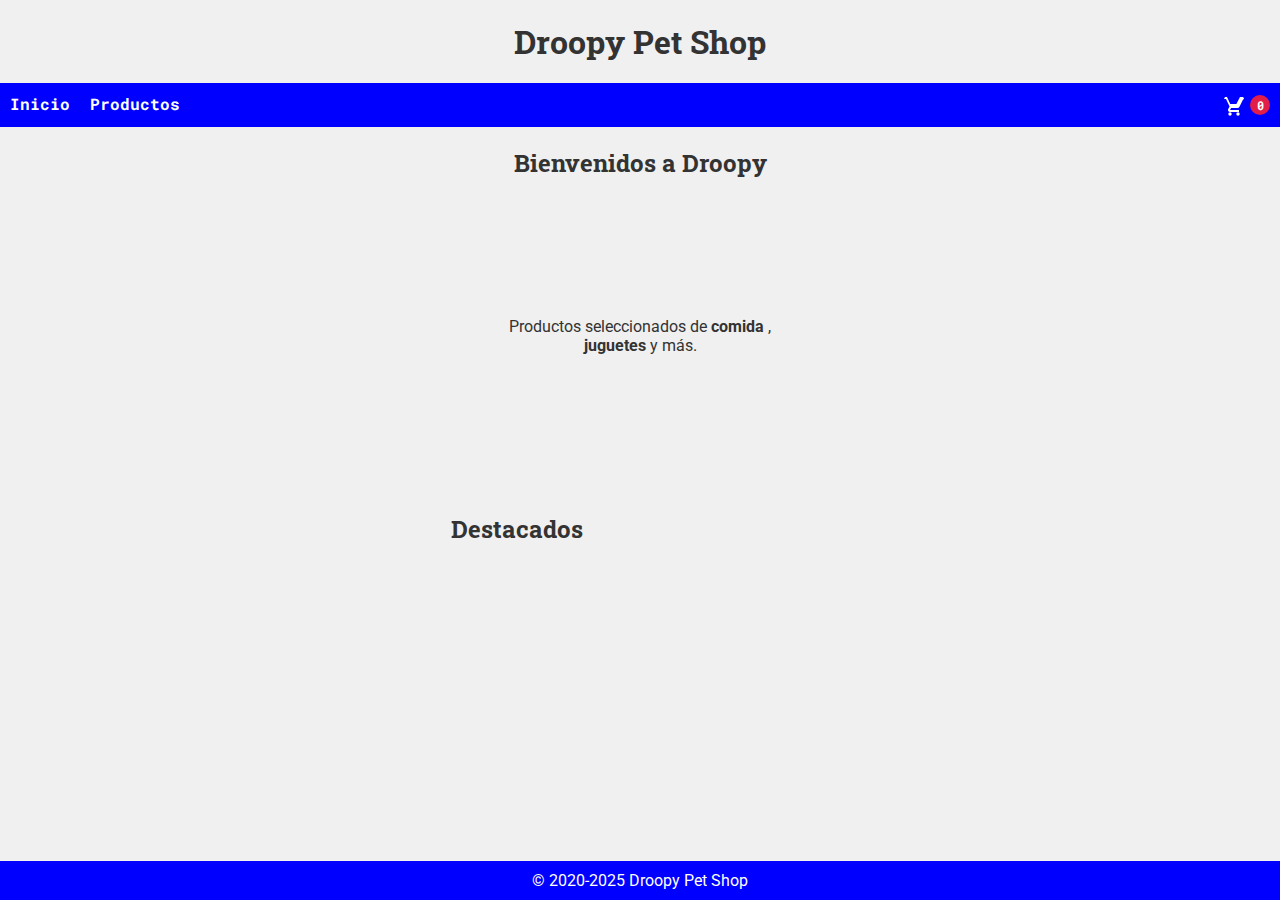
<file: index.html>
<!DOCTYPE html>
<html lang="es">
  <head>
    <meta charset="utf-8" />
    <title>Inicio | Droopy Pet Shop</title>
    <link rel="icon" href="./assets/img/PetStoreShop.ico" />
    <link rel="stylesheet" href="./assets/img/estilosindex.css" />
  </head>

  <body>
    <!-- header común -->
    <header>
      <h1>Droopy Pet Shop</h1>
      <nav>
        <ul>
          <li><a href="./index.html">Inicio</a></li>
          <li><a href="./pages/productos.html">Productos</a></li>
        </ul>
      <div id="cart" class="cart"></div> 
      </nav>
    </header>

    <main>
      <section id="saludo">
        <h2>Bienvenidos a Droopy</h2>
        <p>
          Productos seleccionados de <strong>comida </strong>,
          <strong>juguetes</strong> y más.
        </p>
      </section>

      <section aria-labelledby="tit-destacados">
        <h2 id="tit-destacados">Destacados</h2>
        <div id="destacados"></div>
      </section>
    </main>
    <!-- footer común -->
    <footer>
      <p>&copy; 2020-2025 Droopy Pet Shop</p>
    </footer>

    <script type="module" src="./js/index.js"></script>
    <script type="module" src="./js/carrito.js"></script>
  </body>
</html>
</file>
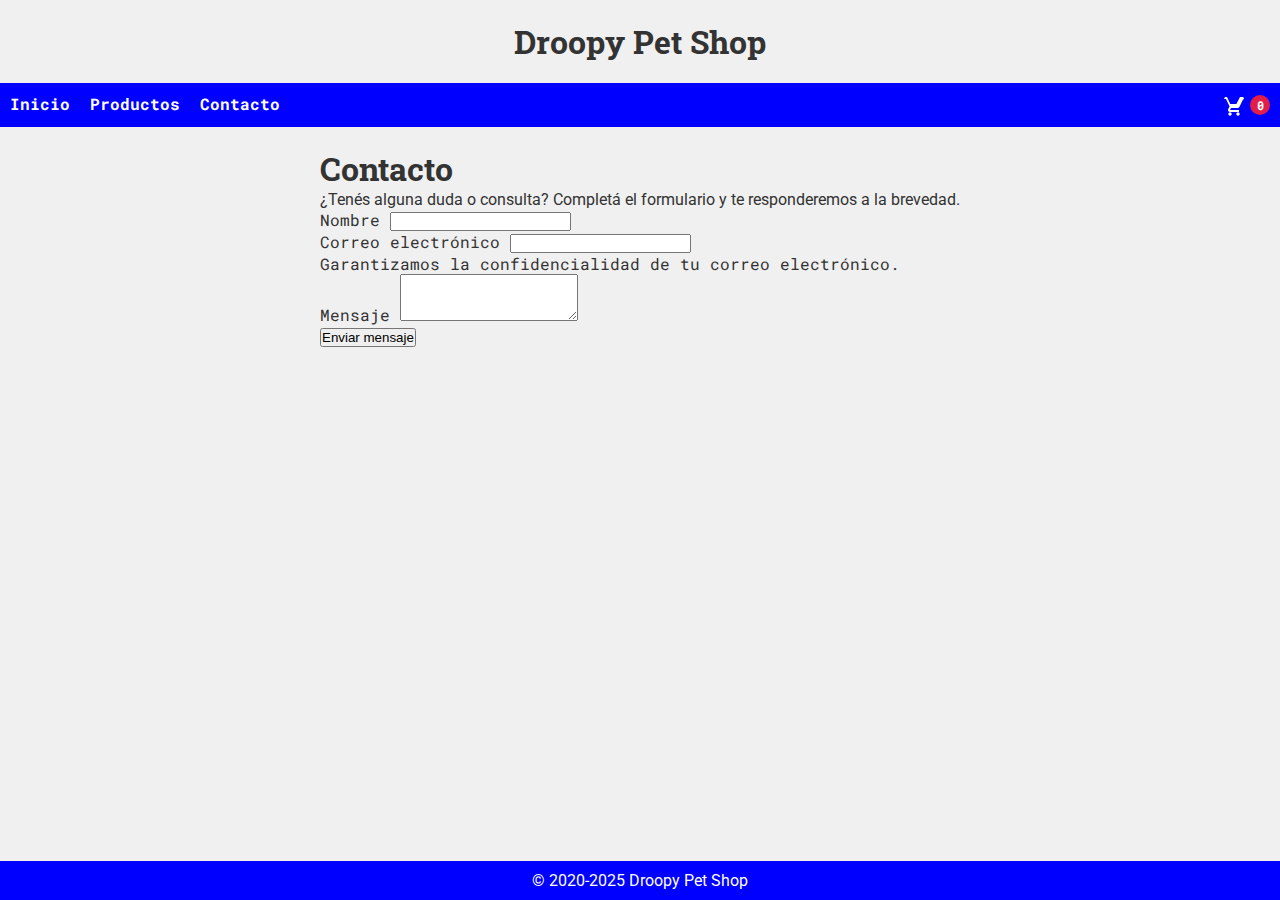
<file: pages/contacto.html>
<!DOCTYPE html>
<html lang="es">
  <head>
    <meta charset="utf-8" />
    <title>Contacto | Droopy Pet Shop</title>
    <meta name="description" content="Tienda online de articulos, alimentos para mascotas">
    <meta name="keywords" content="mascotas, petshoop, cat, dog, perro, gato">
    <link rel="icon" href="../assets/img/PetStoreShop.ico" />
    <link href="https://cdn.jsdelivr.net/npm/bootstrap@5.3.8/dist/css/bootstrap.min.css" rel="stylesheet" integrity="sha384-sRIl4kxILFvY47J16cr9ZwB07vP4J8+LH7qKQnuqkuIAvNWLzeN8tE5YBujZqJLB" crossorigin="anonymous">
    <link rel="stylesheet" href="../assets/img/estilosindex.css" />
  </head>

  <body>
    <header>
     <h1>Droopy Pet Shop</h1>
      <nav>
        <ul>
          <li><a href="../index.html">Inicio</a></li>
          <li><a href="./productos.html">Productos</a></li>
          <li><a href="./contacto.html">Contacto</a></li>     
        </ul>
        <div id="cart" class="cart"></div>
      </nav>
    </header>

    <main>
      <section>
        <form>
          <h1 class="display-4 text-center text-primary">Contacto</h1>
          <p class="lead text-center text-muted">¿Tenés alguna duda o consulta? Completá el formulario y te responderemos a la brevedad.</p>
          <div class="mb-3">
            <label for="exampleInputPassword1" class="form-label">Nombre</label>
            <input type="password" class="form-control" id="exampleInputPassword1" required minlength="3" maxlength="50" pattern="[A-Za-zÁÉÍÓÚáéíóúÑñ ]+">
          </div>
          <div class="mb-3">
            <label for="exampleInputEmail1" class="form-label">Correo electrónico</label>
            <input type="email" class="form-control" id="exampleInputEmail1" aria-describedby="emailHelp" required aria-describedby="emailHelp">
            <div id="emailHelp" class="form-text">Garantizamos la confidencialidad de tu correo electrónico.</div>
          </div>
          <div class="mb-3">
            <label for="exampleFormControlTextarea1" class="form-label">Mensaje</label>
            <textarea class="form-control" id="exampleFormControlTextarea1" rows="3" required minlength="10"> </textarea>
          </div>
          <button type="submit" class="btn btn-primary">Enviar mensaje</button>
        </form>
      </section>
    </main>

    <footer>
        <p>&copy; 2020-2025 Droopy Pet Shop</p>
    </footer>

    <script type="module" src="../js/catalogo.js"></script>
    <script type="module" src="../js/carrito.js"></script>
    <script src="https://cdn.jsdelivr.net/npm/bootstrap@5.3.8/dist/js/bootstrap.bundle.min.js" integrity="sha384-FKyoEForCGlyvwx9Hj09JcYn3nv7wiPVlz7YYwJrWVcXK/BmnVDxM+D2scQbITxI" crossorigin="anonymous"></script>
    <script src="../js/validacionContacto.js"></script>
  </body>
</html>
</file>
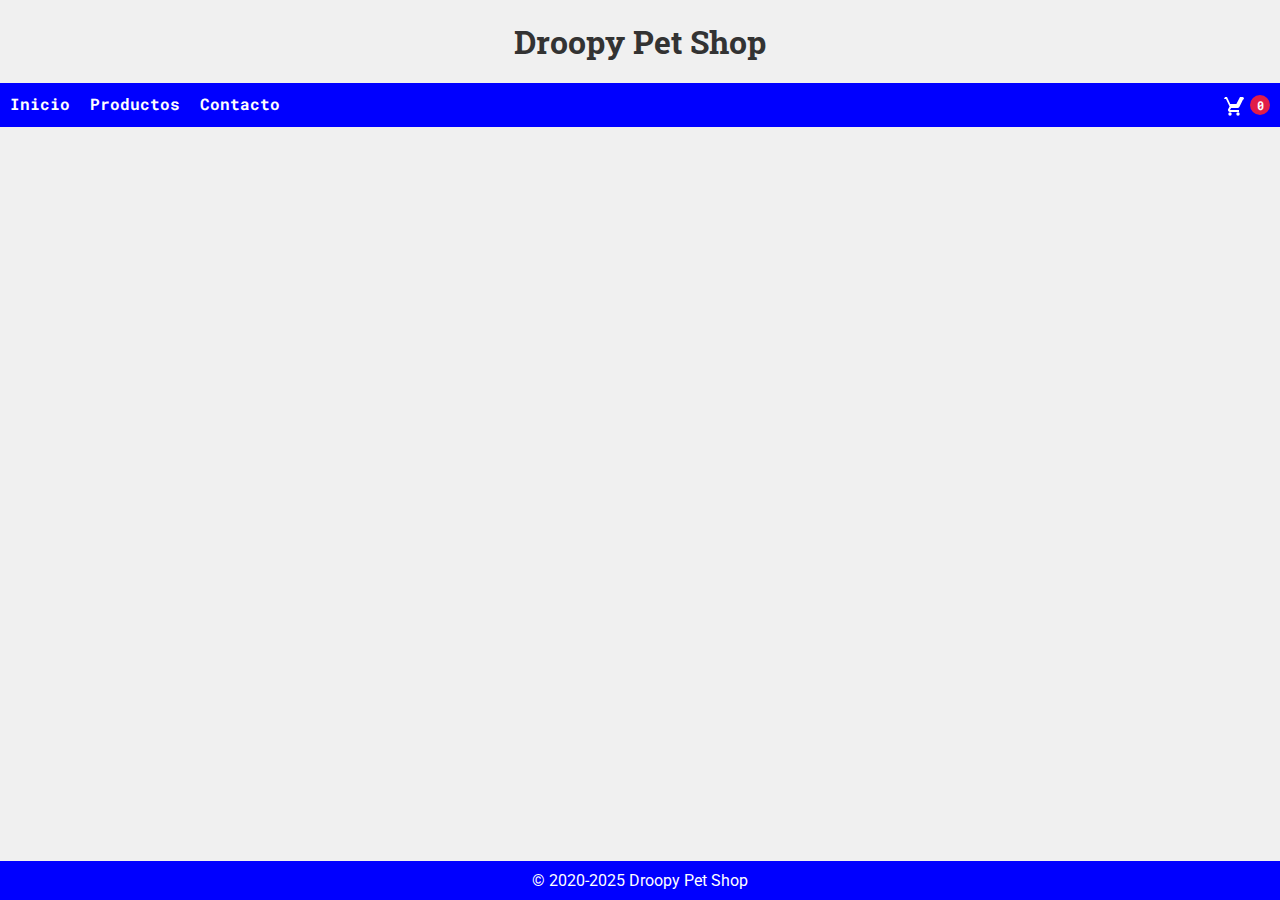
<file: pages/detalle.html>
<!DOCTYPE html>
<html lang="es">
  <head>
    <meta charset="utf-8" />
    <title>Detalle del Producto | Droopy Pet Shop</title>
    <meta
      name="description"
      content="Tienda online de articulos, alimentos para mascotas"
    />
    <meta name="keywords" content="mascotas, petshoop, cat, dog, perro, gato" />
    <link rel="icon" href="../assets/img/PetStoreShop.ico" />
    <link rel="stylesheet" href="../assets/img/estilosindex.css" />
    <meta name="viewport" content="initial-scale=1, width=device-width" />
  </head>

  <body>
    <!-- header común -->
    <header>
      <h1>Droopy Pet Shop</h1>
      <nav>
        <!-- Menu hamburguesa -->
        <button class="hamburger" aria-label="Abrir menú" aria-expanded="false">
          <span></span><span></span><span></span>
        </button>
        <div class="nav-links">
          <a href="../index.html">Inicio</a>
          <a href="./productos.html">Productos</a>
          <a href="./contacto.html">Contacto</a>
        </div>
        <ul>
          <li><a href="./index.html">Inicio</a></li>
          <li><a href="./productos.html">Productos</a></li>
          <li><a href="./contacto.html">Contacto</a></li>
        </ul>
        <div id="cart" class="cart"></div>
      </nav>
    </header>

    <main>
      <div id="detalle"></div>
    </main>

    <!-- footer común -->
    <footer>
      <p>&copy; 2020-2025 Droopy Pet Shop</p>
    </footer>

    <script type="module" src="../js/detalle.js"></script>
    <script type="module" src="../js/carrito.js"></script>
    <script type="module" src="../js/menu.js"></script>
  </body>
</html>
</file>
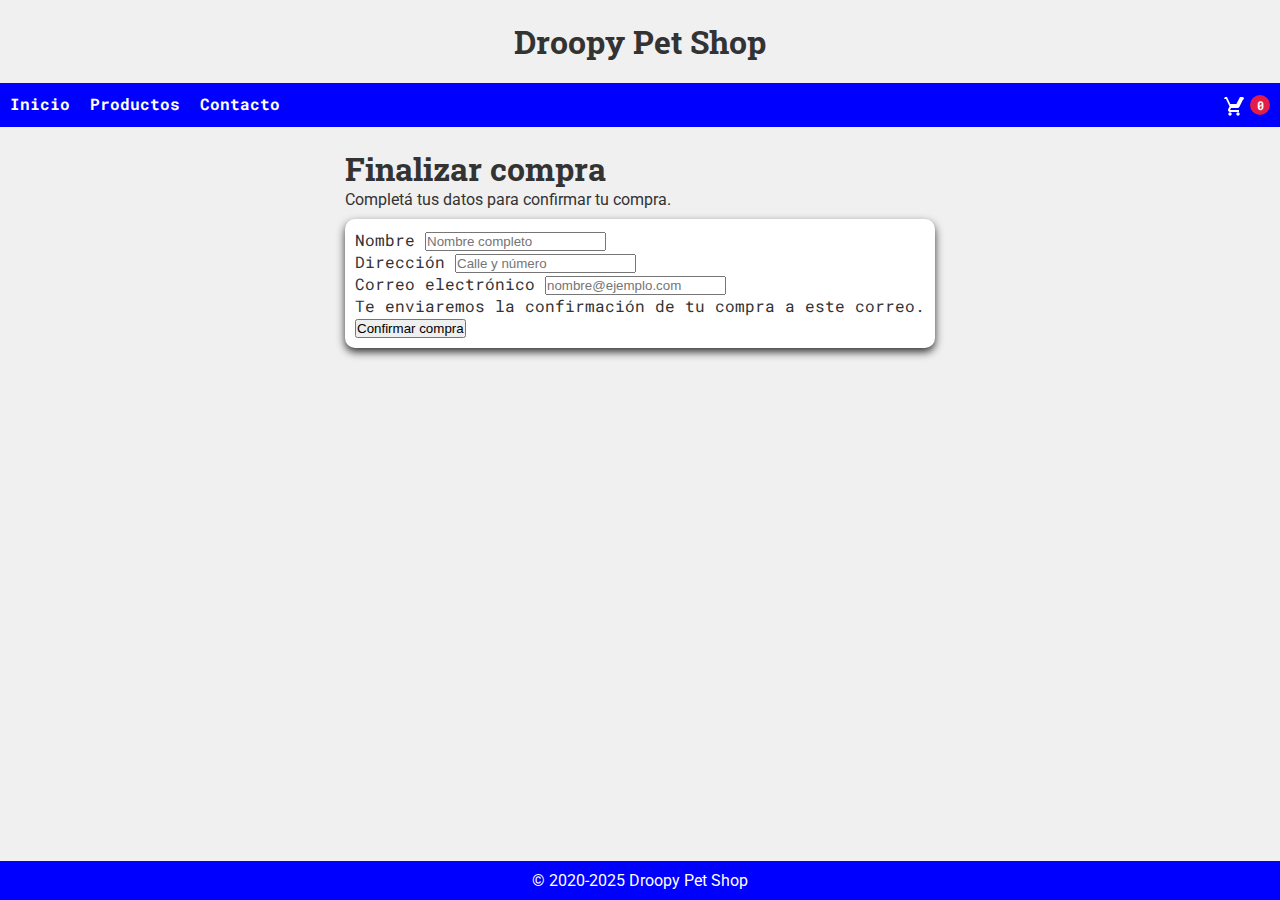
<file: pages/finalizar-compra.html>
<!DOCTYPE html>
<html lang="es">
  <head>
    <meta charset="utf-8" />
    <title>Finalizar compra | Droopy Pet Shop</title>
    <meta
      name="description"
      content="Tienda online de articulos, alimentos para mascotas"
    />
    <meta name="keywords" content="mascotas, petshoop, cat, dog, perro, gato" />
    <link rel="icon" href="../assets/img/PetStoreShop.ico" />
    <link
      href="https://cdn.jsdelivr.net/npm/bootstrap@5.3.8/dist/css/bootstrap.min.css"
      rel="stylesheet"
      integrity="sha384-sRIl4kxILFvY47J16cr9ZwB07vP4J8+LH7qKQnuqkuIAvNWLzeN8tE5YBujZqJLB"
      crossorigin="anonymous"
    />
    <link rel="stylesheet" href="../assets/img/estilosindex.css" />
    <meta name="viewport" content="initial-scale=1, width=device-width" />
  </head>

  <body>
    <header>
      <h1>Droopy Pet Shop</h1>
      <nav>
        <!-- Menu hamburguesa -->
        <button class="hamburger" aria-label="Abrir menú" aria-expanded="false">
          <span></span><span></span><span></span>
        </button>
        <div class="nav-links">
          <a href="../index.html">Inicio</a>
          <a href="./productos.html">Productos</a>
          <a href="./contacto.html">Contacto</a>
        </div>
        <ul>
          <li><a href="../index.html">Inicio</a></li>
          <li><a href="./productos.html">Productos</a></li>
          <li><a href="./contacto.html">Contacto</a></li>
        </ul>
        <div id="cart" class="cart"></div>
      </nav>
    </header>

    <main>
      <section>
        <form id="formFinalizarCompra">
          <h1 class="display-4 text-center text-primary">Finalizar compra</h1>
          <p class="lead text-center text-muted">
            Completá tus datos para confirmar tu compra.
          </p>
          <div class="card">
            <div class="card-body">
              <div class="mb-3">
                <label for="nombre" class="form-label">Nombre</label>
                <input
                  id="nombre"
                  type="text"
                  class="form-control"
                  placeholder="Nombre completo"
                  aria-label="Nombre"
                  required
                />
              </div>
              <div class="mb-3">
                <label for="direccion" class="form-label">Dirección</label>
                <input
                  id="direccion"
                  type="text"
                  class="form-control"
                  placeholder="Calle y número"
                  aria-label="Dirección"
                  required
                />
              </div>
              <div class="mb-3">
                <label for="email" class="form-label">Correo electrónico</label>
                <input
                  type="email"
                  class="form-control"
                  id="email"
                  aria-describedby="emailHelp"
                  placeholder="nombre@ejemplo.com"
                  required
                />
                <div id="emailHelp" class="form-text">
                  Te enviaremos la confirmación de tu compra a este correo.
                </div>
              </div>
              <button type="submit" class="btn btn-primary">
                Confirmar compra
              </button>
            </div>
          </div>
        </form>
        <div id="mensajeConfirmacion" class="card mt-4" style="display: none">
          <div class="card-body text-center">
            <h2 class="text-success">¡Compra confirmada!</h2>
            <p>Tu compra ha sido procesada exitosamente.</p>
            <p>
              Recibirás un correo electrónico con los detalles de tu pedido.
            </p>
            <a href="../index.html" class="btn btn-primary">
              Volver al inicio
            </a>
          </div>
        </div>
      </section>
    </main>

    <footer>
      <p>&copy; 2020-2025 Droopy Pet Shop</p>
    </footer>

    <script type="module" src="../js/carrito.js"></script>
    <script
      src="https://cdn.jsdelivr.net/npm/bootstrap@5.3.8/dist/js/bootstrap.bundle.min.js"
      integrity="sha384-FKyoEForCGlyvwx9Hj09JcYn3nv7wiPVlz7YYwJrWVcXK/BmnVDxMxD2scQbITxI"
      crossorigin="anonymous"
    ></script>
    <script src="../js/finalizar-compra.js"></script>
    <script type="module" src="../js/menu.js"></script>
  </body>
</html>
</file>
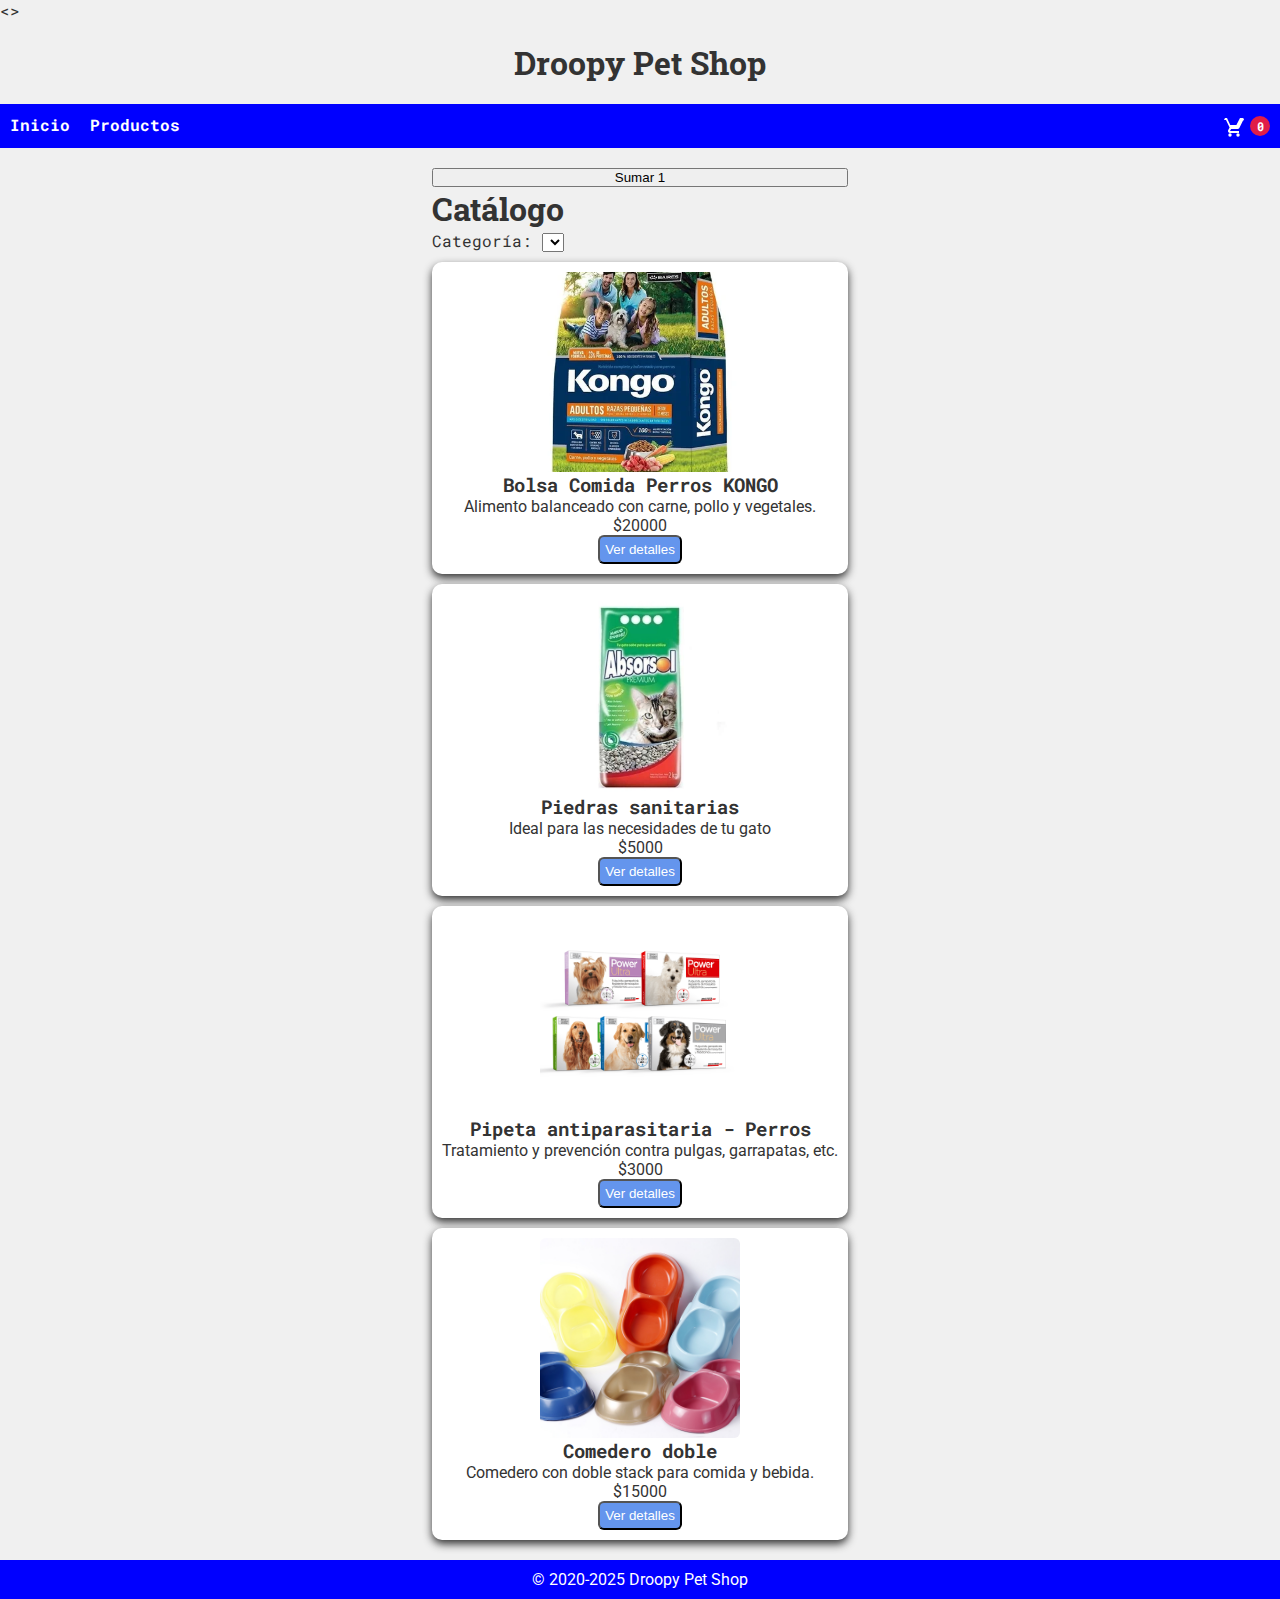
<file: pages/productos.html>
<!DOCTYPE html>
<html lang="es">
  <head>
    <meta charset="utf-8" />
    <title>Inicio | Droopy Pet Shop</title>
    <link rel="icon" href="../assets/img/PetStoreShop.ico" />
    <link rel="stylesheet" href="../assets/img/estilosindex.css" />
  </head>

  <>
    <!-- header común -->
    <header>
      <h1>Droopy Pet Shop</h1>
      <nav>
        <ul>
          <li><a href="../index.html">Inicio</a></li>
          <li><a href="./productos.html">Productos</a></li>     
        </ul>
        <div id="cart" class="cart">

        </div>
      </nav>
    </header>

    <main>
      <button id="btnSumar">Sumar 1</button>
      <h1>Catálogo</h1>
      <div class="toolbar">
        <label for="filtroCategoria">Categoría:</label>
        <select id="filtroCategoria">
          <!-- Se completa por JS -->
        </select>
        <span id="contador"></span>
      </div>

      <div id="gridProductos"></div>
    </main>
    <!-- footer común -->
    <footer>
      <p>&copy; 2020-2025 Droopy Pet Shop</p>
    </footer>

    <script type="module" src="../js/catalogo.js"></script>
    <script type="module" src="../js/carrito.js"></script>
  </body>
</html>
</file>
<file: assets/img/estilosindex.css>
@import url("https://fonts.googleapis.com/css?family=Roboto+Mono:400,500,700|Roboto+Slab:400,700|Roboto:400,500,700,900&display=swap");
* {
  margin: 0;
  padding: 0;
  box-sizing: border-box;
}

body {
  font-family: "Roboto Mono", monospace;
  background-color: #f0f0f0;
  color: #333;
  display: grid;
  grid-template-rows: auto 1fr auto;
  min-height: 100vh;
}

header h1 {
  display: grid;
  justify-content: center;
  padding: 20px;
}

main {
  display: grid;
  justify-content: center;
  padding: 20px;
}

#saludo {
  justify-self: center;
  width: 80%;
  text-align: center;
}

footer {
  text-align: center;
  color: white;
  background-color: blue;
  padding: 10px;
}

nav {
  display: flex;
  width: 100%;
  justify-content: space-between;
  background-color: blue;
}

nav ul {
  list-style: none;
  display: flex;
  justify-content: space-around;
  gap: 20px;
  padding: 10px 10px;
}

nav a {
  text-decoration: none;
  color: white;
  font-weight: bold;
}

/* --- Botón hamburguesa --- */
.hamburger {
  display: none; /* oculto en desktop */
  flex-direction: column;
  gap: 5px;
  background: none;
  border: none;
  cursor: pointer;
  justify-content: center;
  padding-left: 20px;
}
.hamburger span {
  display: block;
  width: 25px;
  height: 3px;
  background: white;
}

/* --- Links del menú --- */
.nav-links {
  display: none;
  gap: 20px;
}
.nav-links.active {
  display: block;
  position: absolute;
  top: 127px;
  left: 0;
  right: 0;
  background: #004d99;
  padding: 15px;
  z-index: 300;
}
.nav-links.active a {
  display: block;
  padding: 10px 0;
}

main section {
  display: grid;
  grid-template-columns: 1fr;
  margin-bottom: 20px;
}

@media (max-width: 600px) {
  .hamburger {
    display: flex;
  }
  nav ul {
    display: none; /* oculto por defecto */
    flex-direction: column;
  }

  .nav-links {
    display: none; /* oculto por defecto */
    flex-direction: column;
  }

  .cart-link {
    margin-left: auto;
  }
}
.nav-links.active {
  display: flex; /* muestro el menú cuando tiene la clase .active */
}

h1,
h2 {
  font-family: "Roboto Slab", serif;
}

p {
  font-family: "Roboto", sans-serif;
}

.productos {
  display: grid;
  grid-template-columns: repeat(auto-fit, minmax(250px, 1fr));
  gap: 20px;
  padding: 20px;
  justify-items: center;
}

.tarjeta {
  display: flex;
  flex-direction: column;
  align-items: center;
  border: 1px solid #ccc;
  padding: 15px;
  background-color: #f9f9f9;
  width: 220px;
  box-shadow: 0 2px 5px rgba(0, 0, 0, 0.1);
}

.card {
  padding: 10px;
  background-color: white;
  box-shadow: 0px 4px 8px #333;
  margin-top: 10px;
  border-radius: 10px;

  display: flex;
  flex-direction: column;
  align-items: center; /* centra horizontalmente los hijos, como la imagen */
}

.card-img {
  width: 200px;
  height: 200px;
  object-fit: cover;
  border-radius: 6px;
}

.btn-agregar {
  background-color: cornflowerblue;
  padding: 5px 5px;
  border-radius: 6px;
  color: white;
}

.btn-agregar:hover {
  background-color: blue;
}

.btn-agregar:disabled {
  background-color: burlywood;
}

.btn-detalle {
  background-color: cornflowerblue;
  padding: 5px 5px;
  border-radius: 6px;
  color: white;
}

.btn-detalle:hover {
  background-color: blue;
}

.btn-danger {
  background-color: red;
  border-radius: 6px;
  color: white;
  width: 100%;
  margin-top: 15px;
  padding: 12px;
  font-size: 16px;
  font-weight: bold;
}

.btn-agregar-compra {
  background-color: green;
  padding: 5px 5px;
  border-radius: 6px;
  color: white;
  width: 100%;
  margin-top: 15px;
  padding: 12px;
  font-size: 16px;
  font-weight: bold;
}
.btn-agregar-compra:hover {
  background-color: darkgreen;
}

.btn-danger:hover {
  background-color: darkred;
}

.tablaCarrito {
  display: flex;
  padding: 10px 10px;
}

.listaCarrito {
  padding: 10px 10px;
  border-radius: 5px;
  box-shadow: 0px 4px 8px #333;
  background-color: white;
}

.resumenCarrito {
  padding: 10px 10px;
  margin-left: 10px;
  border-radius: 5px;
  box-shadow: 0px 4px 8px #333;
  background-color: white;
}

/* ---- Estilos del enlace del carrito en el nav ---- */
.cart {
  display: flex;
  padding: 10px 10px;
}

.cart-link {
  position: relative; /* permite posicionar elementos hijos (como el badge) relativos a este link */
  display: inline-flex; /* se comporta como inline, pero usa flexbox para alinear su contenido */
  align-items: center; /* centra verticalmente el ícono del carrito y el número */
  gap: 0.4rem; /* espacio horizontal entre el ícono y el badge */
  margin-left: auto; /* truco de flexbox: empuja el carrito a la derecha del nav */
  text-decoration: none; /* quita el subrayado de enlace */
}

/* ---- Contenedor del ícono (SVG del carrito) ---- */
.cart-ico {
  display: inline-flex; /* mantiene el ícono alineado en línea con el número */
}

/* ---- El badge (numerito rojo con cantidad) ---- */
.cart-badge {
  min-width: 20px; /* ancho mínimo: asegura que siempre tenga forma de círculo */
  height: 20px; /* alto fijo: mantiene la altura consistente */
  padding: 0 6px; /* espacio horizontal extra: si hay 2 o 3 dígitos, no se aprieta */
  border-radius: 999px; /* valor enorme → genera forma circular/píldora */
  font-size: 12px; /* tamaño del número */
  line-height: 20px; /* centra verticalmente el número dentro del círculo */
  text-align: center; /* centra horizontalmente el número */
  background: #e11d48; /* color de fondo rojo */
  color: #fff; /* texto en blanco */
  font-weight: 700; /* número en negrita para que se note más */
  display: inline-block; /* se comporta como caja en línea */
}

/* ---- Cuando el badge recibe la clase .bump, corre la animación ---- */
.cart-badge.bump {
  animation: cart-bump 500ms ease-out;
  /* usa la animación "cart-bump"
     - dura medio segundo (500ms)
     - arranca fuerte y termina suave (ease-out) */
}

/* ---- Pasos de la animación del rebote ---- */
/* los porcentajes representan en qué momento de la animación se aplica cada estilo.*/
@keyframes cart-bump {
  0% {
    transform: scale(1);
  } /* arranca en tamaño normal */
  20% {
    transform: scale(1.35);
  } /* se infla bastante (35% más grande) */
  40% {
    transform: scale(0.8);
  } /* se achica más de lo normal (rebote hacia abajo) */
  60% {
    transform: scale(1.2);
  } /* rebote hacia arriba, no tan fuerte como el inicial */
  80% {
    transform: scale(0.9);
  } /* segundo rebote hacia abajo más suave */
  100% {
    transform: scale(1);
  } /* vuelve al tamaño normal */
}

/* ---- Estilos del carrito ---- */
.TuCarrito {
  width: 100%;
  max-width: 1200px;
  margin: 0 auto;
}

.tablaCarrito {
  display: grid;
  grid-template-columns: 2fr 1fr;
  gap: 20px;
  margin-top: 20px;
}

.listaCarrito {
  background-color: white;
  border-radius: 8px;
  box-shadow: 0 4px 8px rgba(0, 0, 0, 0.1);
  overflow: hidden;
}

#cabeceraCarrito {
  display: grid;
  /* CAMBIO: Añadimos 'auto' al final para la 5ª columna */
  grid-template-columns: 2fr 1fr 1fr 1fr auto;
  gap: 10px;
  padding: 15px 20px;
  background-color: #f8f9fa;
  border-bottom: 2px solid #e9ecef;
  font-weight: bold;
  color: #495057;
}

.filaCarrito {
  display: grid;
  /*Añadimos 'auto' al final para la 5ª columna */
  grid-template-columns: 2fr 1fr 1fr 1fr auto;
  gap: 10px;
  padding: 15px 20px;
  border-bottom: 1px solid #e9ecef;
  align-items: center;
  transition: background-color 0.2s ease;
}

/* Añade esto para alinear el botón de eliminar que pusimos en el JS */
.eliminarCarrito {
  text-align: center;
}

.filaCarrito:hover {
  background-color: #f8f9fa;
}

.filaCarrito:last-child {
  border-bottom: none;
}

.productoCarrito {
  display: flex;
  align-items: center;
  gap: 15px;
}

.productoCarrito img {
  border-radius: 4px;
  box-shadow: 0 2px 4px rgba(0, 0, 0, 0.1);
}

.infoProducto {
  display: flex;
  flex-direction: column;
  gap: 4px;
}

.nombreProducto {
  font-weight: 500;
  color: #212529;
  font-size: 14px;
}

.idProducto {
  font-size: 12px;
  color: #6c757d;
}

.precioCarrito,
.cantidadCarrito,
.subtotalCarrito {
  text-align: center;
  font-weight: 500;
  color: #495057;
}

.subtotalCarrito {
  font-weight: bold;
}

.resumenCarrito {
  background-color: white;
  border-radius: 8px;
  box-shadow: 0 4px 8px rgba(0, 0, 0, 0.1);
  padding: 20px;
  height: fit-content;
}

.resumenCarrito h2 {
  margin-bottom: 15px;
  color: #495057;
  border-bottom: 2px solid #e9ecef;
  padding-bottom: 10px;
}

.resumenCarrito p {
  margin-bottom: 10px;
  color: #6c757d;
}

.resumenCarrito .btn-agregar {
  width: 100%;
  margin-top: 15px;
  padding: 12px;
  font-size: 16px;
  font-weight: bold;
}

/*
=====================================================
  ESTILOS RESPONSIVE PARA EL CARRITO
=====================================================
*/
@media (max-width: 768px) {
  /* 1. Hacemos que la tabla y el resumen se apilen verticalmente */
  .tablaCarrito {
    grid-template-columns: 1fr; /* Una sola columna */
    gap: 30px; /* Más separación vertical */
  }

  /* 2. Ocultamos la cabecera (Producto, Precio...) */
  #cabeceraCarrito {
    display: none;
  }

  /* 3. Convertimos cada fila en una "tarjeta" */
  .filaCarrito {
    display: block;
    position: relative; /* Para posicionar el botón de eliminar */
    padding: 15px;
    /* Dejamos espacio arriba para el botón de eliminar */
    padding-top: 50px;
  }

  /* 4. Posicionamos el botón de eliminar en la esquina */
  .eliminarCarrito {
    position: absolute;
    top: 10px;
    right: 10px;
  }

  /* 5. El bloque del producto ya se ve bien, solo le damos espacio */
  .productoCarrito {
    margin-bottom: 15px;
  }
  .productoCarrito img {
    width: 60px; /* Un poco más grande para móvil */
  }

  /* 6. Acomodamos las otras "celdas" verticalmente 
     Usamos flex para alinearlas (etiqueta a la izq, valor a la der) */
  .precioCarrito,
  .cantidadCarrito,
  .subtotalCarrito {
    display: flex;
    justify-content: space-between;
    align-items: center;
    padding: 12px 0;
    border-bottom: 1px solid #f0f0f0;
    text-align: right; /* Alinea el valor a la derecha */
  }

  /* 7. Añadimos etiquetas con CSS 
     ya que ocultamos la cabecera */

  .precioCarrito::before {
    content: "Precio:";
    font-weight: 500;
    color: #6c757d;
    text-align: left;
  }

  .cantidadCarrito::before {
    content: "Cantidad:";
    font-weight: 500;
    color: #6c757d;
    text-align: left;
  }

  .subtotalCarrito::before {
    content: "Subtotal:";
    font-weight: bold; /* El subtotal es importante */
    color: #212529;
    text-align: left;
  }

  /* 8. Aseguramos que el input de cantidad tenga buen tamaño */
  .cantidadCarrito .input-cantidad {
    width: 70px;
    padding: 5px 8px; /* Un poco más de padding para el dedo */
  }

  /* 9. Reseteamos el resumen para que ocupe todo el ancho */
  .resumenCarrito {
    height: auto; /* Quitamos la altura fija */
  }
}

/* ---- Estilos para el mensaje de carrito vacío ---- */
.mensaje-carrito-vacio {
  text-align: center;
  padding: 40px 20px;
  font-size: 18px;
  color: #6c757d;
  font-weight: 500;
  font-style: italic;
  background-color: #f8f9fa;
  border-radius: 8px;
  margin: 20px 0;
}
</file>
